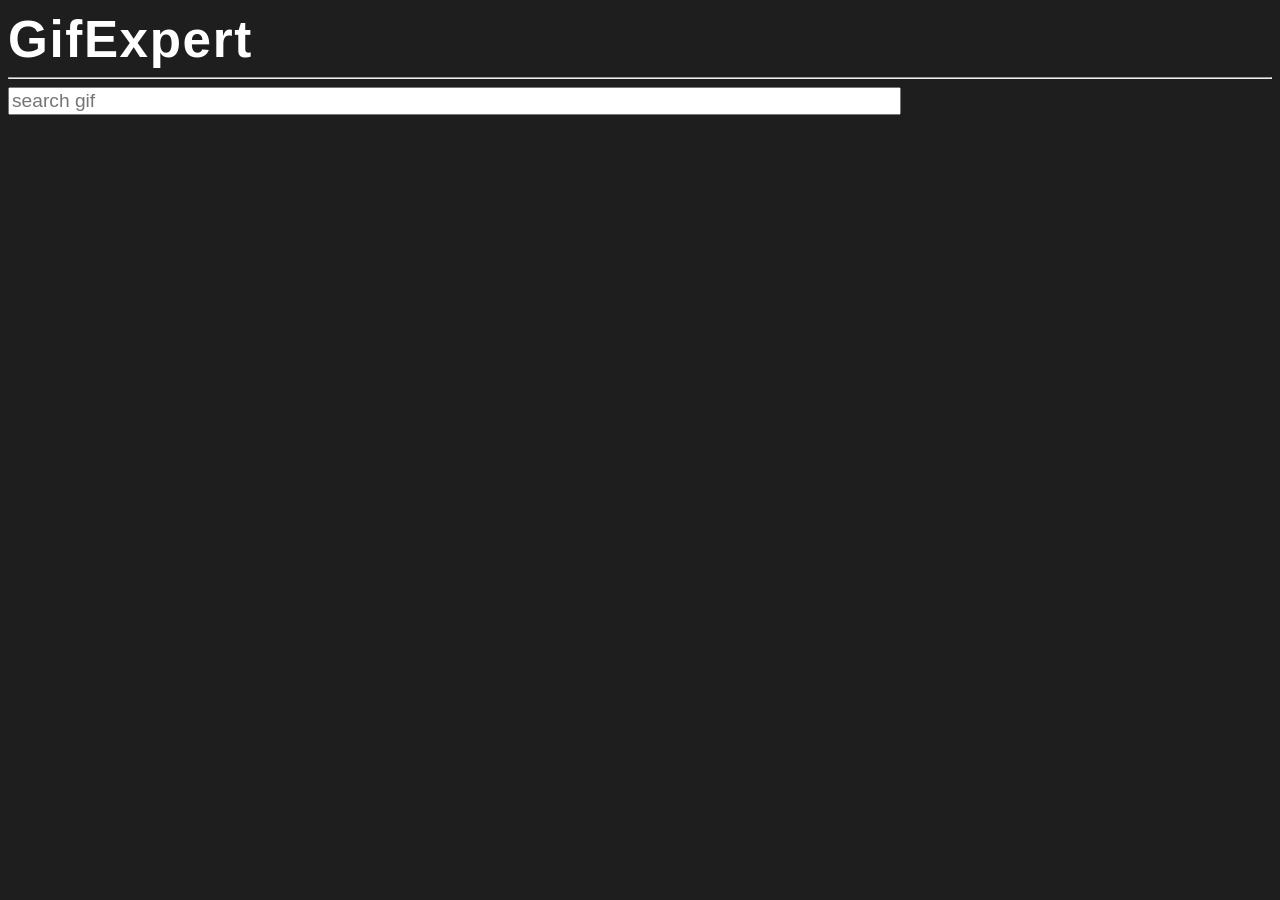
<file: docs/index.html>
<!doctype html>
<html lang="en">

<head>
    <meta charset="utf-8" />
    <link rel="icon" href="./favicon.ico" />
    <meta name="viewport" content="width=device-width,initial-scale=1" />
    <meta name="theme-color" content="#000000" />
    <meta name="description" content="Gif reproduction page" />
    <link rel="apple-touch-icon" href="./logo192.png" />
    <link rel="manifest" href="./manifest.json" />
    <link rel="stylesheet" href="https://cdnjs.cloudflare.com/ajax/libs/animate.css/4.1.1/animate.min.css" />
    <title>Gif Reproduction Page</title>
    <script defer="defer" src="./static/js/main.f73fd036.js"></script>
    <link href="./static/css/main.94015a22.css" rel="stylesheet">
</head>

<body><noscript>You need to enable JavaScript to run this app.</noscript>
    <div id="root"></div>
</body>

</html>
</file>
<file: docs/static/css/main.94015a22.css>
*{font-family:Helvetica,Arial,sans-serif}body{background-color:#1e1e1e}h1{color:#fff;font-size:3.2rem;letter-spacing:.1rem;margin:10px 0 0}input{align-content:center;color:grey;font-size:1.2rem;justify-items:center;margin:auto;width:70%}.card-grid{display:flex;flex-direction:row;flex-wrap:wrap}.card{align-content:center;border:1px solid grey;border-radius:6px;margin-bottom:10px;margin-right:10px;overflow:hidden}.card p{padding:5px;text-align:center}.card img{max-height:150px}
/*# sourceMappingURL=main.94015a22.css.map*/
</file>
